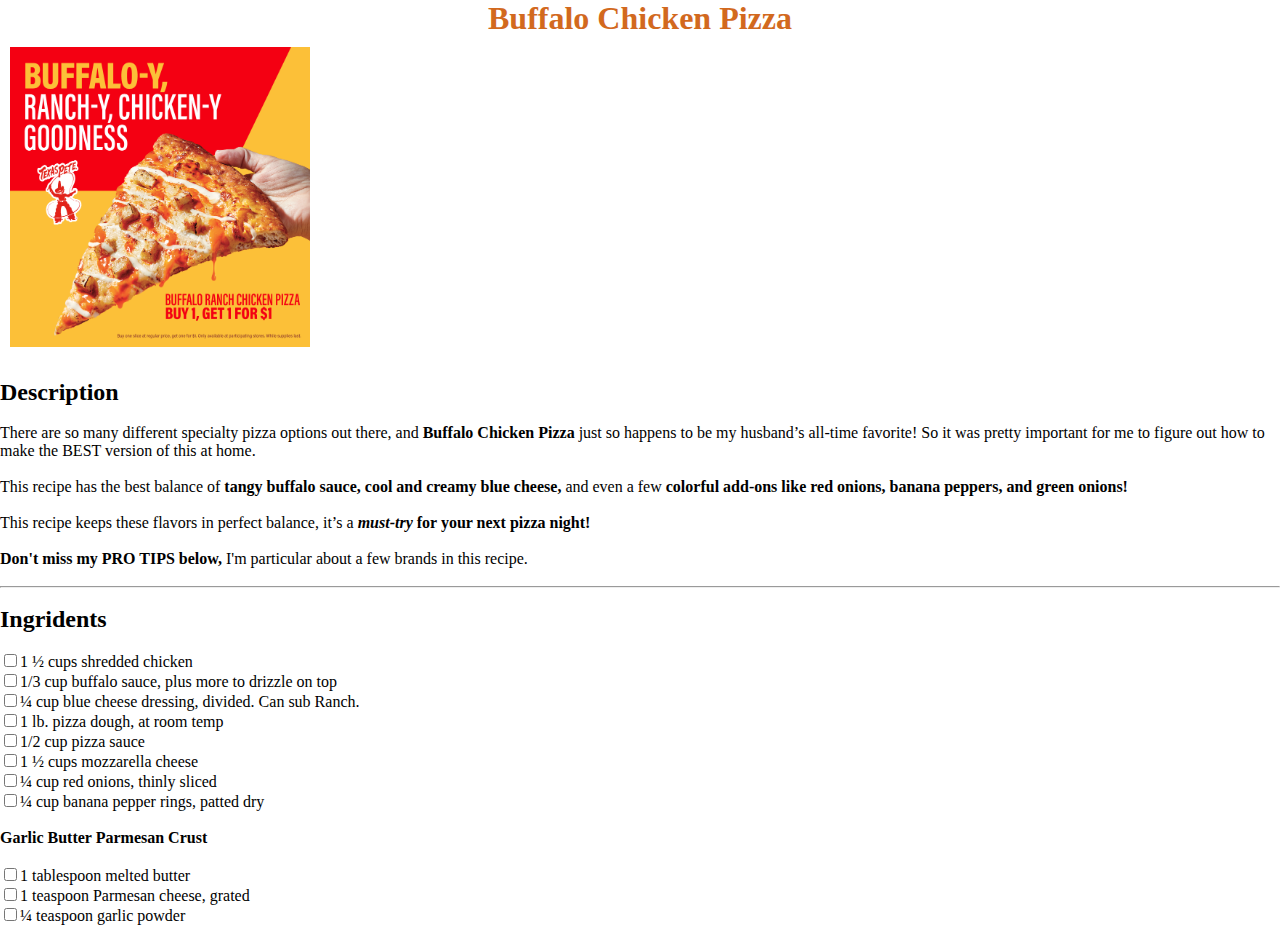
<file: 2/buffalo_chicken_pizza.html>
<!DOCTYPE html>
<html lang="en">
  <head>
    <meta charset="UTF-8" />
    <meta name="viewport" content="width=device-width, initial-scale=1.0" />
    <title>Document</title>
    <link rel="stylesheet" href="./buffalo.css" />
  </head>
  <body>
    <div>
      <h1>Buffalo Chicken Pizza</h1>
    </div>
    <div>
      <img
        src="./Q1-LTO-Pizza-Promo-Page-Tile-Image-(Desktop-Mobile).png"
        alt="Buffalo Chicken Pizza"
      />
    </div>
    <div class="description">
      <br />
      <h2>Description</h2>
      <br />
      <p>
        There are so many different specialty pizza options out there, and
        <b>Buffalo Chicken Pizza</b> just so happens to be my husband’s all-time
        favorite! So it was pretty important for me to figure out how to make
        the BEST version of this at home. <br />
        <br />
        This recipe has the best balance of
        <b>tangy buffalo sauce, cool and creamy blue cheese,</b> and even a few
        <b
          >colorful add-ons like red onions, banana peppers, and green
          onions!</b
        >
        <br /><br />This recipe keeps these flavors in perfect balance, it’s a
        <b><i>must-try</i></b> <b>for your next pizza night!</b> <br /><br /><b
          >Don't miss my PRO TIPS below,</b
        >
        I'm particular about a few brands in this recipe.
      </p>
    </div>
    <br />
    <hr />
    <br />
    <div class="ingredents">
      <h2>Ingridents</h2>
      <br />
      <input type="checkbox" /><label for="">1 ½ cups shredded chicken</label
      ><br />
      <input type="checkbox" /><label for=""
        >1/3 cup buffalo sauce, plus more to drizzle on top</label
      ><br /><input type="checkbox" /><label for=""
        >¼ cup blue cheese dressing, divided. Can sub Ranch.</label
      ><br /><input type="checkbox" /><label for=""
        >1 lb. pizza dough, at room temp</label
      ><br /><input type="checkbox" /><label for="">1/2 cup pizza sauce </label
      ><br /><input type="checkbox" /><label for=""
        >1 ½ cups mozzarella cheese </label
      ><br /><input type="checkbox" /><label for=""
        >¼ cup red onions, thinly sliced </label
      ><br /><input type="checkbox" /><label for=""
        >¼ cup banana pepper rings, patted dry</label
      >
      <br /><br />
      <h4>Garlic Butter Parmesan Crust</h4>
      <br />
      <input type="checkbox" /><label for="">1 tablespoon melted butter </label
      ><br />
      <input type="checkbox" /><label for=""
        >1 teaspoon Parmesan cheese, grated </label
      ><br />
      <input type="checkbox" /><label for="">¼ teaspoon garlic powder </label
      ><br />
    </div>
  </body>
</html>
</file>
<file: 2/buffalo.css>
* {
  padding: 0;
  margin: 0;
  box-sizing: border-box;
}

div h1 {
  text-align: center;
  color: chocolate;
}

img {
  width: 300px;
  height: 300px;
  margin: 10px 10px;
}

input[type="checkbox" i] {
  background-color: initial;
  cursor: default;
  appearance: auto;
  box-sizing: border-box;
  margin: 3px 3px 3px 4px;
  padding: initial;
  border: initial;
}
</file>
